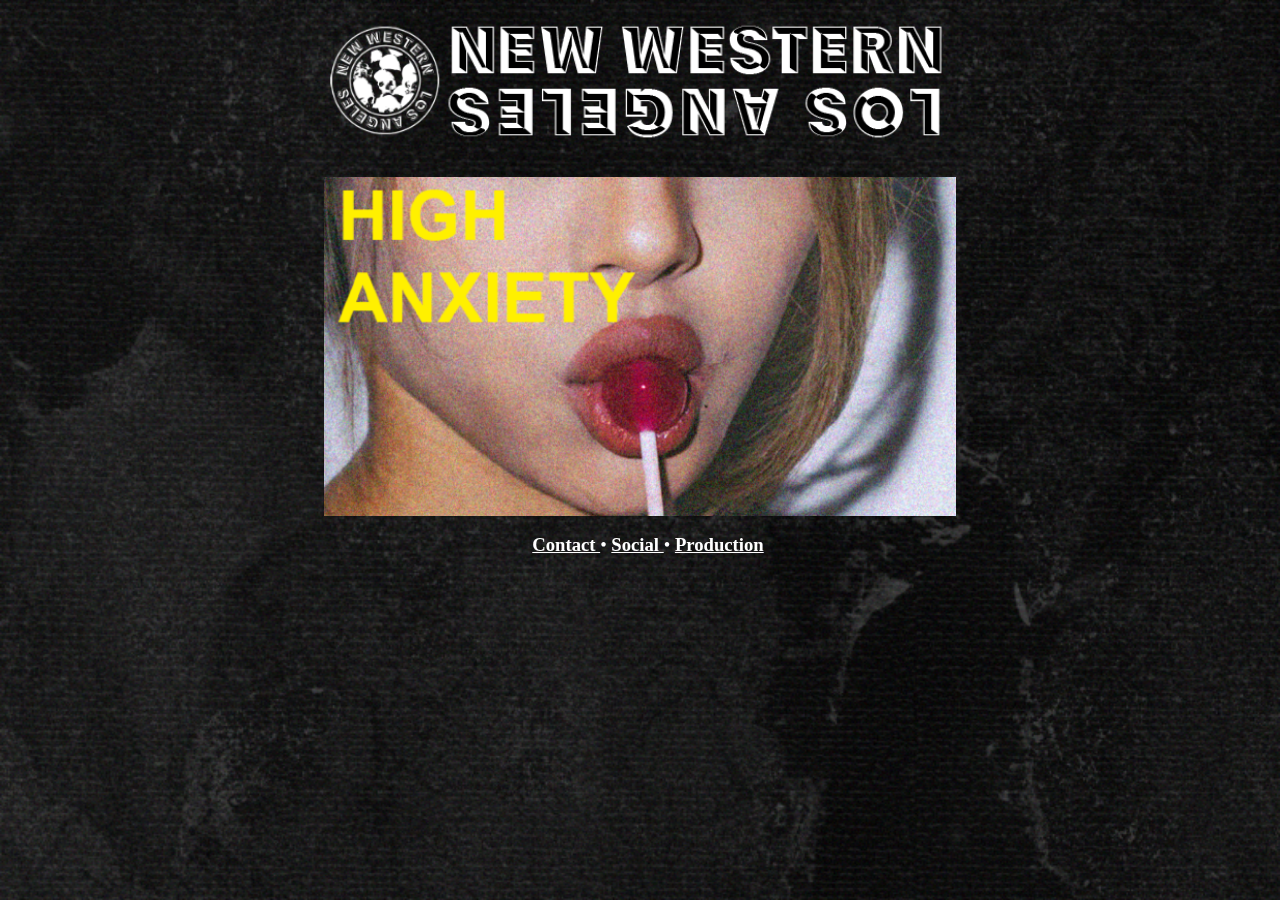
<file: index.html>
<!DOCTYPE html>
<html>
  <head>
    <meta charset="UTF-8">
    <title>Home</title>
    	<style>
		#bg {
			position:fixed; 
			top:-50%; 
			left:-50%; 
			width:200%; 
			height:200%;
		}
		#bg img {
			position:absolute; 
			top:0; 
			left:0; 
			right:0; 
			bottom:0; 
			margin:auto; 
			min-width:50%;
			min-height:50%;
		}
		</style>
    <!-- put css here-->
    <link href="/style.css" rel="stylesheet" type="text/css" media="all">
<script type="text/javascript" src="http://scmplayer.net/script.js" 
data-config="{'skin':'http://static.tumblr.com/su8juwr/3PAn36qz9/minipreta.css','volume':50,'autoplay':false,'shuffle':false,'repeat':1,'placement':'bottom','showplaylist':false,'playlist':[{'title':'','url':''}]}" ></script>
<!-- add
{'title':'whatever title or you can leave blank'','url':'whatever youtube or soundcloud link'}
in script above between [ ] to add songs into the player.
-->
</head>
  
  <body link="white">
  <center>
  
  <img src="/images/nwbanner.png" style="width:50%; height: 80%;PADDING-BOTTOM: 20px;" align="center">
  </center>
  
    <center>
    
  <img src="/images/highanx.png" align="center" style="width:50%">
  </center>
<style>
p {

    font-family: "Times New Roman";
    color: white;
}
	<div id="bg">
		img src="images/BACKGROUND.jpg" alt=""
	</div>
</style>
<div class="links">
<p style="position: fixed; bottom: 1; width:100%; text-align: center; font-size: 14pt;">
<a href="contact.html">Contact </a>• <a href="social.html">Social </a>• <a href="production.html">Production</a>
</p>
</div>

  </body>
</html>
</file>
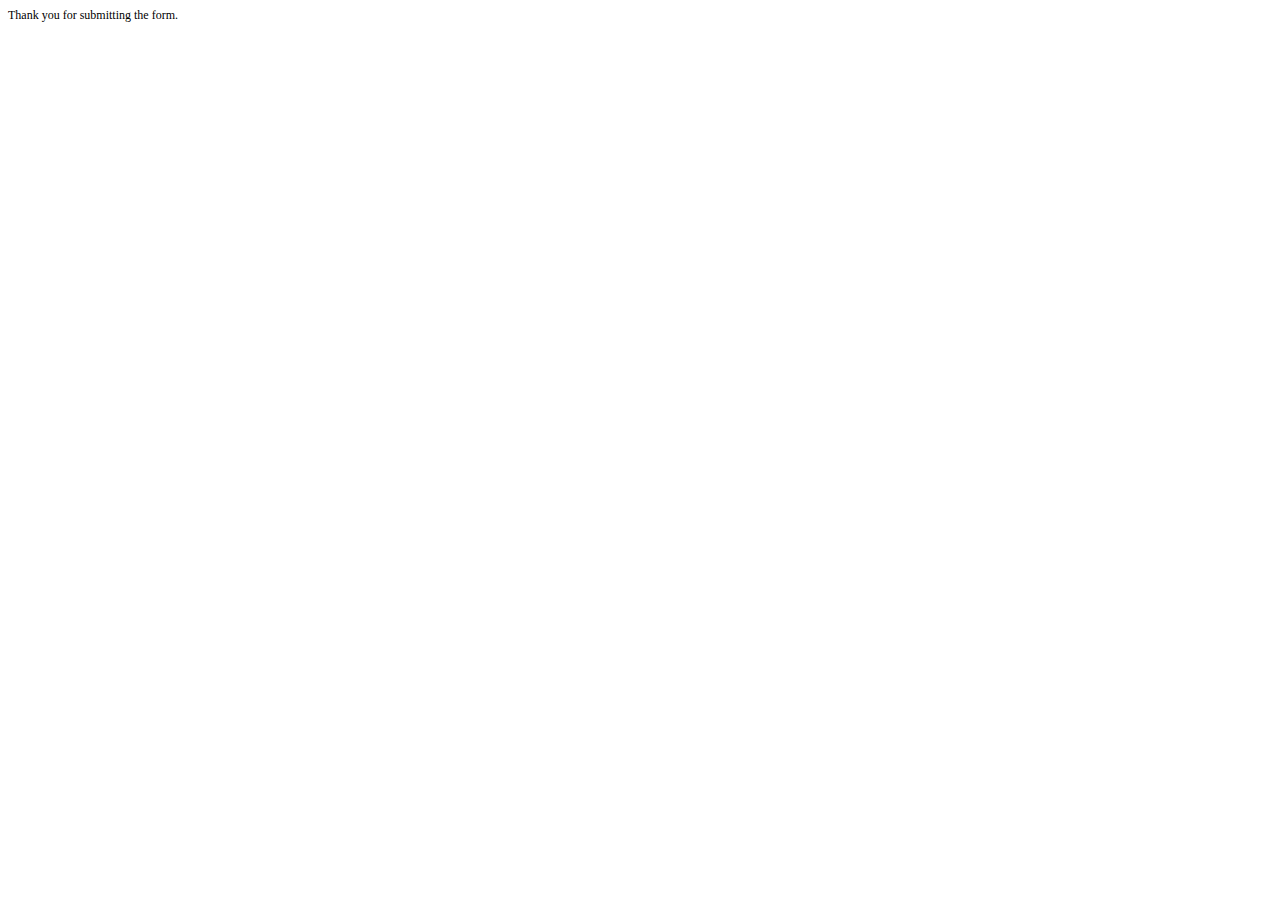
<file: contact-form-thank-you.html>
<!DOCTYPE HTML>
<html>
<head>
	<title>Thank you!</title>
<!-- NOTE TO OLEG: THESE STYLE ELEMENTS ARE INDEPENDENT.
    If you wanna add some style to the thank you form
    like the red boxes and background I don't give a 
    fuck.
-->
<style>
label,a,body
{
	font-family : "Times New Roman";
	font-size : 12px; 
}

</style>	
<!-- 
TODO:
a helper script for vaidating the form
-->
</head>	
</head>

<body>
Thank you for submitting the form.
</body>
</html>
</file>
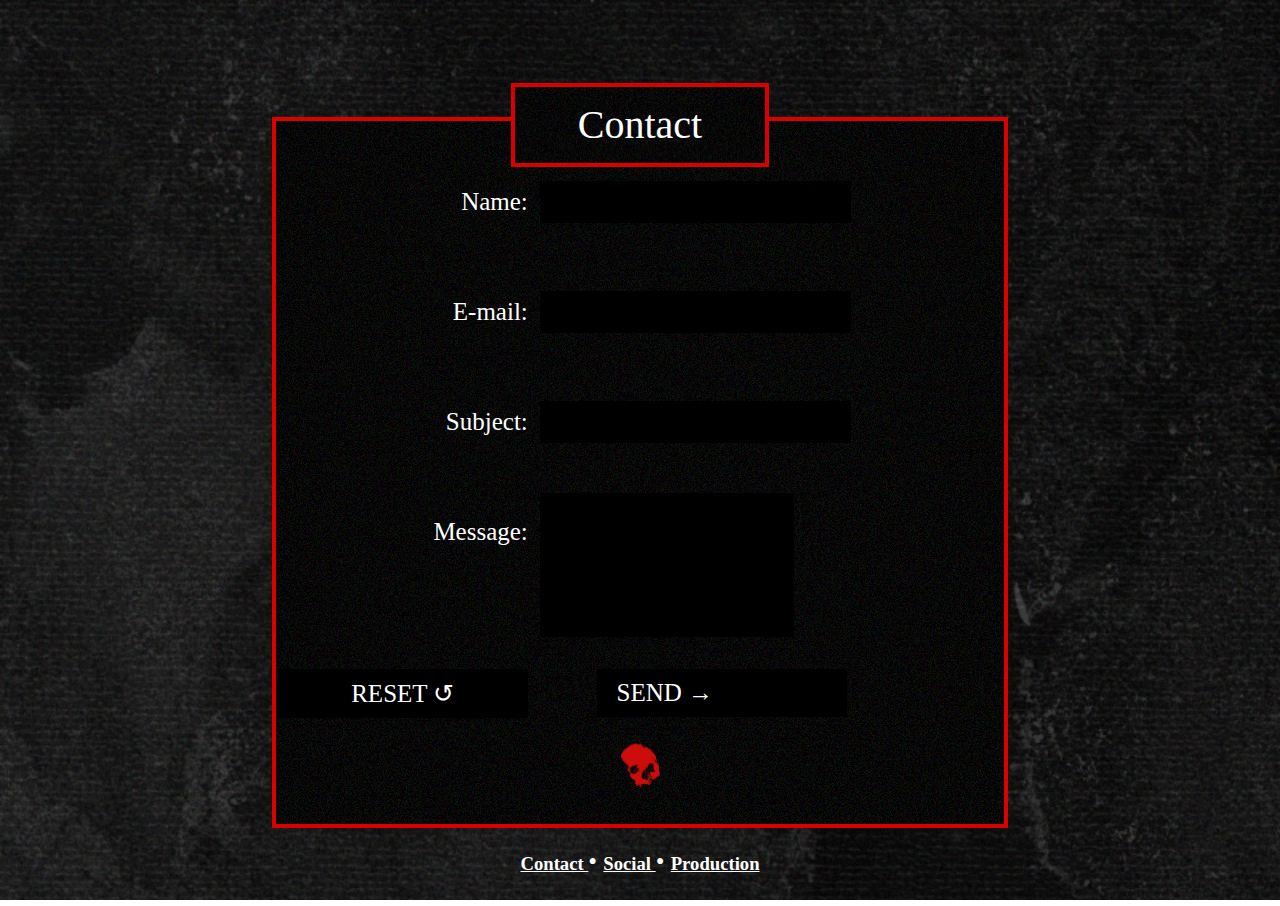
<file: contact.html>
<!DOCTYPE html>
<html>
  <head>
    <meta charset="UTF-8">
    <title>Contact</title>
    <!-- put css here-->
    <link href="/style.css" rel="stylesheet" type="text/css" media="all">
  </head>
  <body>
  <style>    
  p {
    color: white;
    font-family: "Times New Roman"
    direction: ltr;
  }
  td {
    text-align: left;
    padding-left: 0px;
    padding-right: 10px;
    direction ltr:
    display: inline-block;
  }
  table {
    width: auto;
    margin-right: 20%;
    margin-left: 0%;
  }
  
  input, textarea {
    background-color: black;
    font-size: 50px;
  }
  
 html {
    overflow: hidden;
    height: 100%;
}
  
  p, input, textarea {
    color: white;
    font-family: "Times New Roman";
    font-size: 25px;
    width: 250px;
  }
  
  input[type="reset"], input[type="submit"] {
    
    padding: 10px;
    padding-left: 20px;
    padding-right: 20px;
    border: none;
    outline: none;
    display: inline-block;
    text-align: center;
  }
  input[type="text"] {
    height: 70%;
    font-size: 35px;
  }
  
  input[type="text"], textarea {
    border: none;
    outline: none;
  }
  span{
display:block;
font-size:20px;
color: white;
}
  tr {
    
    padding-bottom: 10px;
  }
</style>
    <div class="center" style="text-align: center;">
      <div class="title">
        <h2>Contact</h2>
      </div>
      <div class="box" style="display: inline-block; margin: 0 auto; margin-right: 10%; margin-left: 10%;">
        <center>
        
          <form method="post" name="contact_form" action="contact-form-handler.php" enctype="text/plain">
            <table bored="0">
              <tr>
                <td style=" direction: rt1;text-align: right;"><p style="color:white; direction: rt1;">Name:</p></td>
                <td style="text-allign: left;"><input type="text" name="name" style="width: 100%;"></td>
              </tr>
              <tr>
                <td style=" direction: rt1;text-align: right;"><p style="color:white; direction: rt1;">E-mail:</p></td>
                <td><input type="text" name="mail" style="width: 100%;"></td>
              </tr>
              <tr>
                <td style=" direction: rt1;text-align: right;"><p style="color:white; direction: rt1;">Subject:</p></td>
                <td><input type="text" name="subject" style="width: 100%;"></td>
              </tr>
              <tr>
                <td style="vertical-align: top; direction: rt1;text-align: right;"><p style="color:white; direction: rt1;">Message:</p></td>
                <td><textarea type="text" name="message" rows="5" cols="80" wrap="soft" maxlength="2000" style="display: inline-block; vertical-align: bottom; resize: none;"></textarea></td>
              </tr>
              <tr>
                <td><input type="reset" value="RESET ↺" ></td>
                <td style="text-align: right;"><input type="submit" value="SEND →" style="text-align: left; "></td>
              </tr>
            </table>
          </form>
          <br><br>
          
          <script language="JavaScript">
          var frmvalidator  = new Validator("contactform");
          frmvalidator.addValidation("name","req","Please provide your name"); 
          frmvalidator.addValidation("email","req","Please provide your email"); 
          frmvalidator.addValidation("email","email","Please enter a valid email address"); 
          </script>
          
          <!--FORMAT FOR THIS FUNCTION:
          frmvalidator.addValidation(Field Name, Validation Descriptor, Error String); -->
          

          <div class="home">
            <a href="index.html"><img src="/images/home.png" style="width: 11%; transform: translate(0px, -30px);"></a>
          </div>
        </center>
      </div>
    </div>



    <p style="position: relative; bottom: 0; width:100%; text-align: center; color: white; transform: translate(0px, -30px);">
      <a href="contact.html">Contact </a>• <a href="social.html">Social </a>• <a href="production.html">Production</a>
    </p>
  </body>
</html>
</file>
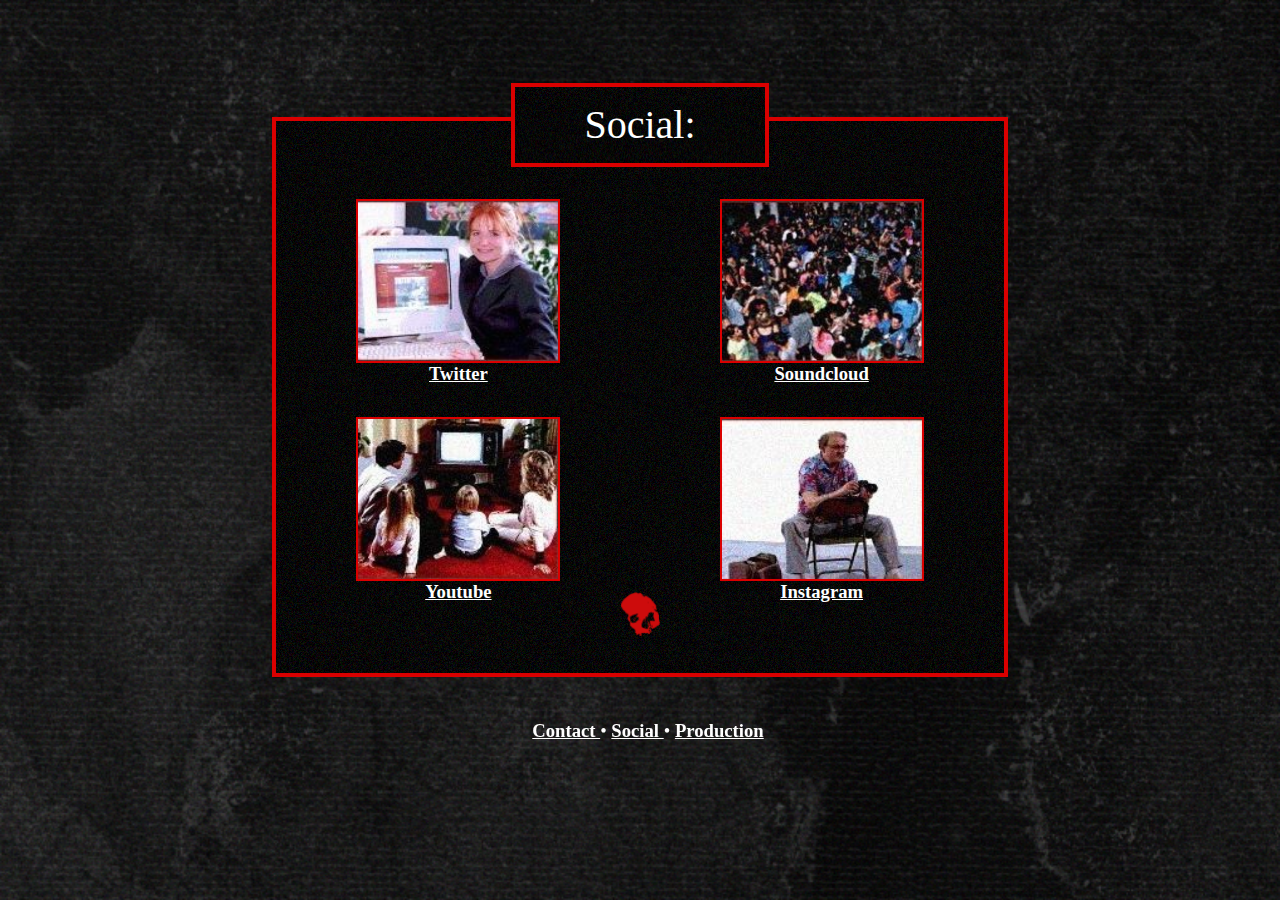
<file: social.html>
<!DOCTYPE html>
<html>
  <head>
    <meta charset="UTF-8">
    <title>Social</title>
    <!-- put css here-->
    <link href="/style.css" rel="stylesheet" type="text/css" media="all">
      
<div class="center">
<div class="title"><h2>Social:</h2></div>
<div class="box">
<br>
<br>
<center>
<div class="links">
<table border="0">
  
  <tr>
    <td>
    <a href="https://twitter.com/NEWWESTERNLA">
    <div class="frame">
    <img src="/images/social1.jpg" style="vertical-align: middle; width: 100%; height: 100%;"></div></a>
    <br>
    <a href="https://twitter.com/NEWWESTERNLA">Twitter</a>
    </td>
    <td>
    <a href="https://www.youtube.com/user/BLAZZYONLINE">
    <div class="frame">
    <img src="/images/social3.jpg" style="vertical-align: middle; width: 100%; height: 100%;">
    </div></a>
    <br>
    <a href="https://soundcloud.com/newwestern">Soundcloud</a>
    </td>
  </tr>
  <tr>
    <td>
    <a href="https://soundcloud.com/newwestern">
    <div class="frame">
    <img src="/images/social2.jpg" style="vertical-align: middle; width: 100%; height: 100%;">
    </div></a>
    <br>
     <a href="https://www.youtube.com/user/BLAZZYONLINE">Youtube</a>
    </td>
    <td>
    <a href="https://www.instagram.com/newwesternla/">
    <div class="frame">
    <img src="/images/social4.jpg"  style="vertical-align: middle; width: 100%; height: 100%;">
    </div></a>
    <br>
    <a href="https://www.instagram.com/newwesternla/">Instagram</a>
    </td>
  </tr>
  
</table>
</div>
<div class="home">
            <a href="index.html"><img src="/images/home.png" style="width: 11%; transform: translate(0px, -30px);"></a>
          </div>
</center>
</div>
</div>
<style>
p {

    font-family: "Times New Roman";
    color: white;
} 
</style>



<div class="links">
<p style="position: fixed; bottom: 1; width:100%; text-align: center; font-size: 14pt;">
<a href="contact.html">Contact </a>• <a href="social.html">Social </a>• <a href="production.html">Production</a>
</p>
</div>
</body>
</html>
</file>
<file: style.css>
body, html {
					cursor: url("images/cursor2.png") 0 0 , auto !important;
}


.hand:ative {
  cursor: url("images/explosion.png") 25 25, auto !important;
}

body {
  background-image: url(images/lilbit.jpg);
  -webkit-background-size: cover;
    -moz-background-size: cover;
    -o-background-size: cover;
    background-size: 100% 100vh;
    background-repeat: no-repeat;
}



#center {
  position: fixed;
  margin: auto;
  width: 77%;
  padding-top: 42%;
  border:10px solid;
  border-color: #900909;
}

.home {
  height: 60%;
  width: 60%;
}
.row {
  margin-left: 0;
  margin-bottom: 0;
  *zoom: 1;
}

.row:before,
.row:after { 
  content:"";
  display:table;
}

.row:after {
  clear:both;
}

.col{
  float:left;
  margin-bottom:0!important;
  width: 100%;
  padding-left:20px;
  position:relative;
  width:100%;
}

.col-30 {width: 30%;}
.col-70 {width: 70%;}

.center {
  padding: 25px;
}

.contact-container {
  display: grid;
}

.box {
  width: 60%;
  margin: auto;
  padding-top: 2%;
  background-image: url(images/backer.png);
  border: 4px solid;
  border-color: #da0000;
}

h2 {
  color: white;
  text-align: center;
  font-size: 250%;
  font-weight: 300;
}

.frame {
  width: 200px;
  height: 160px;
  background-color: #da0000;
  display: inline-block;
  padding: 2px;
  vertical-align: middle;
}

.title
{
  width:250px;
  height: auto;
  margin: auto;
  background-image: url(images/backer.png);
  border: 4px solid;
  border-color: #da0000;
  text-align: center;
  transform: translate(0px, 50px);
  vertical-align: middle;
  line-height: 10px;
}

/* this class selector should be placed inside a div that wraps all the links together to uphold consistency*/
.links {  
  font-size: 14pt;
}

td {
  font-size: 100%;
  color: white;
  padding: 15px;
  text-align: center;
  font-family: "Times New Roman"
}
table {
    width: 100%;
}

th {
  padding: 15px;
  text-align: left;
}
a {
  font-size: 14pt;
  color: white;
  text-decoration: underline;
  font-weight: bold;
  font-family: "Times New Roman"
}

a:visited {
  text-decoration: none;
  font-style: italic;;
  font-family: "Times New Roman";
  font-weight: normal;
}
</file>
